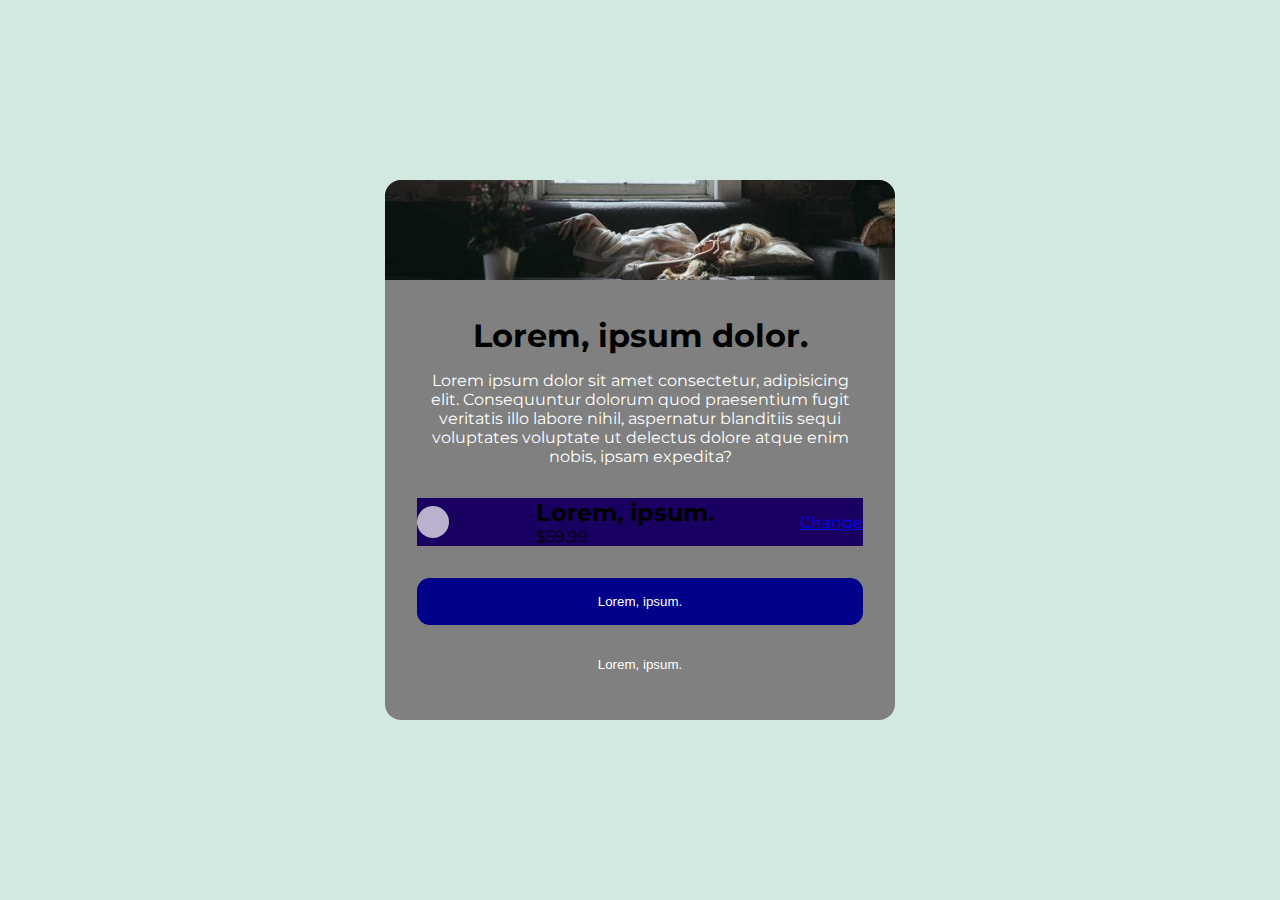
<file: index.html>
<!DOCTYPE html>
<html lang="es">

<head>
    <meta charset="UTF-8">
    <meta name="viewport" content="width=device-width, initial-scale=1.0">
    <title>Card</title>
    <link rel="stylesheet" href="https://cdnjs.cloudflare.com/ajax/libs/font-awesome/6.5.1/css/all.min.css"
        integrity="sha512-DTOQO9RWCH3ppGqcWaEA1BIZOC6xxalwEsw9c2QQeAIftl+Vegovlnee1c9QX4TctnWMn13TZye+giMm8e2LwA=="
        crossorigin="anonymous" referrerpolicy="no-referrer" />
    <link rel="stylesheet" href="./assets/css/style.css">
</head>

<body>
    <main class="card-container">
        <article class="card">
            <img src="./assets/img/card-top.jpg" alt="imgen">
            <div class="card-body">
                <h1 class="text-center">Lorem, ipsum dolor.</h1>
                <p class="text-center text-white">Lorem ipsum dolor sit amet consectetur, adipisicing elit. Consequuntur
                    dolorum
                    quod praesentium fugit
                    veritatis illo labore nihil, aspernatur blanditiis sequi voluptates voluptate ut delectus dolore
                    atque enim nobis, ipsam expedita?</p>
                <div class="card-price bg-success bg-md-primary">
                    <span class="card-icon">
                        <i class="fa-solid fa-music"></i>
                    </span>
                    <div>
                        <h2>Lorem, ipsum.</h2>
                        <p>$59.99</p>
                    </div>
                    <a href="#">Change</a>
                </div>
                <button class="btn btn-primary">Lorem, ipsum.</button>
                <button class="btn btn-secondary">Lorem, ipsum.</button>
            </div>
        </article>
    </main>
</body>

</html>
</file>
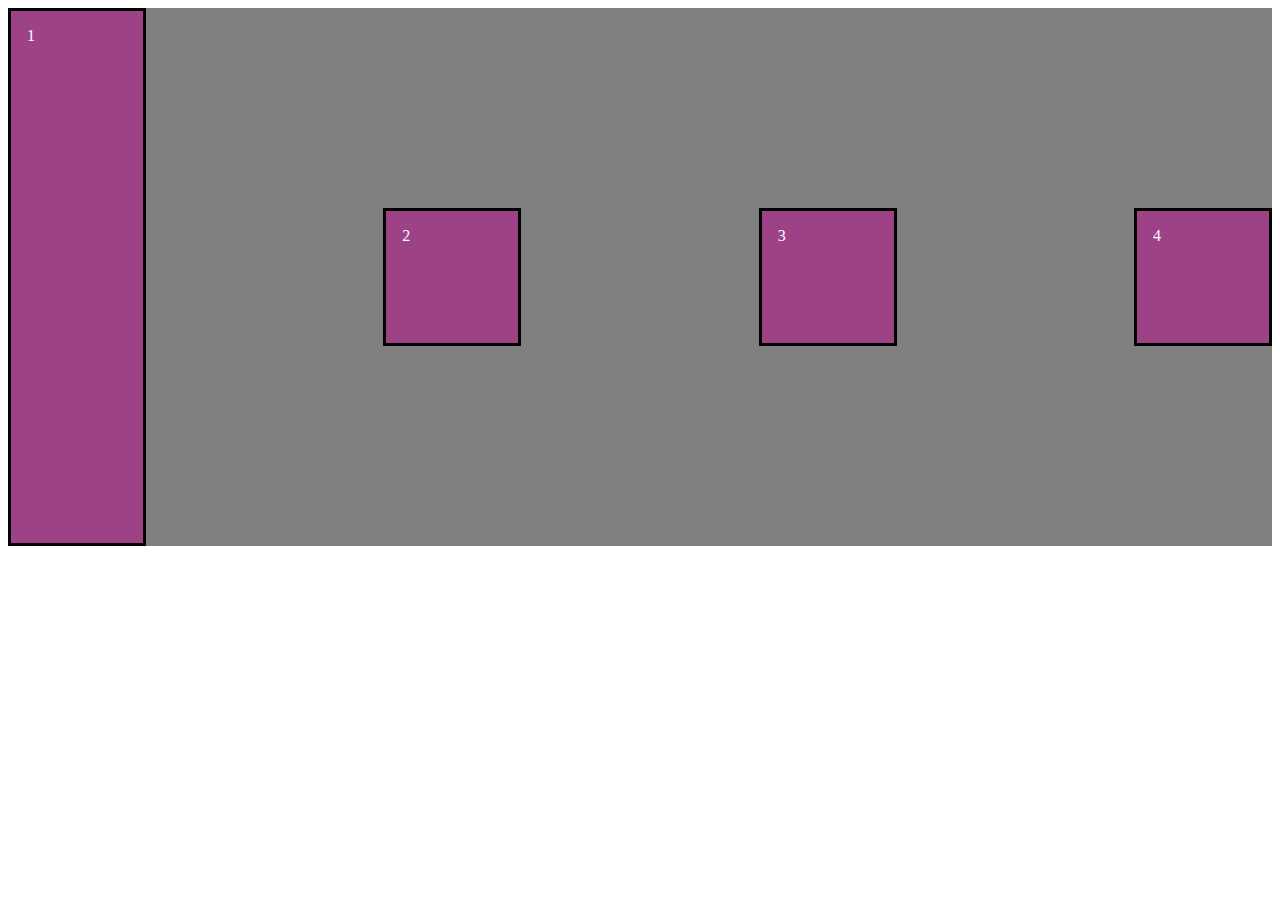
<file: flexbox.html>
<!DOCTYPE html>
<html lang="es">

<head>
    <meta charset="UTF-8">
    <meta name="viewport" content="width=device-width, initial-scale=1.0">
    <title>Document</title>
    <link rel="stylesheet" href="./assets/css/flexbox.css">
</head>

<body>

    <div class="flex-container">

        <div class="flex-child">1</div>
        <div class="flex-child">2</div>
        <div class="flex-child">3</div>
        <div class="flex-child">4</div>

    </div>

</body>

</html>
</file>
<file: assets/css/style.css>
@import url('https://fonts.googleapis.com/css2?family=Montserrat:ital,wght@0,100..900;1,100..900&display=swap');

html {
    box-sizing: border-box;
}

*,
*:before,
*:after {
    box-sizing: inherit;
    margin: 0;
    padding: 0;
}


body {
    font-family: "Montserrat", sans-serif;
}

/* Inicio Clase utilitarias */
.text-center {
    text-align: center;
}

.text-white {
    color: white;
}

.btn {
    display: block;
    width: 100%;
    padding-top: 1rem;
    padding-bottom: 1rem;
    margin-bottom: 1rem;
    border: none;
    border-radius: 0.8rem;
}

.btn-primary {
    background-color: darkblue;
    color: white;
}

.btn-primary:hover {
    background-color: rgb(139, 0, 137);
    color: white;
}

.btn-secondary {
    background-color: transparent;
    color: white;
}

.btn-secondary:hover {
    background-color: hotpink;
    color: white;
}

/* Fin Clase utilitarias */

/* Card */

.card-container {
    height: 100vh;
    background-color: rgba(0, 119, 83, 0.169);
    display: flex;
    justify-content: center;
    align-items: center;
}

.card {
    background-color: gray;
    width: 510px;
    overflow: hidden;
    border-radius: 1rem;
    /* box-sizing: border-box; */
}

.card img {
    width: 100%;
    height: 100px;
    object-fit: cover;
}

.card-body {
    padding: 1rem 2rem;
}

.card-body h1 {
    margin-top: 1rem;
    margin-bottom: 1rem;
}

.card-price {
    margin-top: 2rem;
    margin-bottom: 2rem;

}

.card-icon {
    background-color: rgba(255, 255, 255, 0.694);
    /* display: inline-block; */
    height: 2rem;
    width: 2rem;
    display: flex;
    align-items: center;
    justify-content: center;
    border-radius: 50%;
}

.card-icon i {
    color: rgb(164, 0, 213);
}

.card-price {
    display: flex;
    justify-content: space-between;
    align-items: center;
}

/* Ejemplo media queries */

.bg-success {
    background-color: #008a33;
}

/* .bg-md-primary {
    background-color: #1a0061;
} */

@media (min-width: 768px) {
    .bg-md-primary {
        background-color: #1a0061;
    }

    /* .bg-success {
        background-color: #ac00f0;
    } */
}
</file>
<file: assets/css/flexbox.css>
.flex-container {
    background-color: gray;
    display: flex;
    flex-wrap: wrap;
    justify-content: space-between;
    align-items: center;
}

.flex-child {
    background-color: rgba(187, 0, 141, 0.486);
    height: 100px;
    width: 100px;
    padding: 1rem;
    color: white;
    border: solid black 3px;
    /* display: inline-block; */
}

.flex-child:first-child {
    height: 500px;
}
</file>
